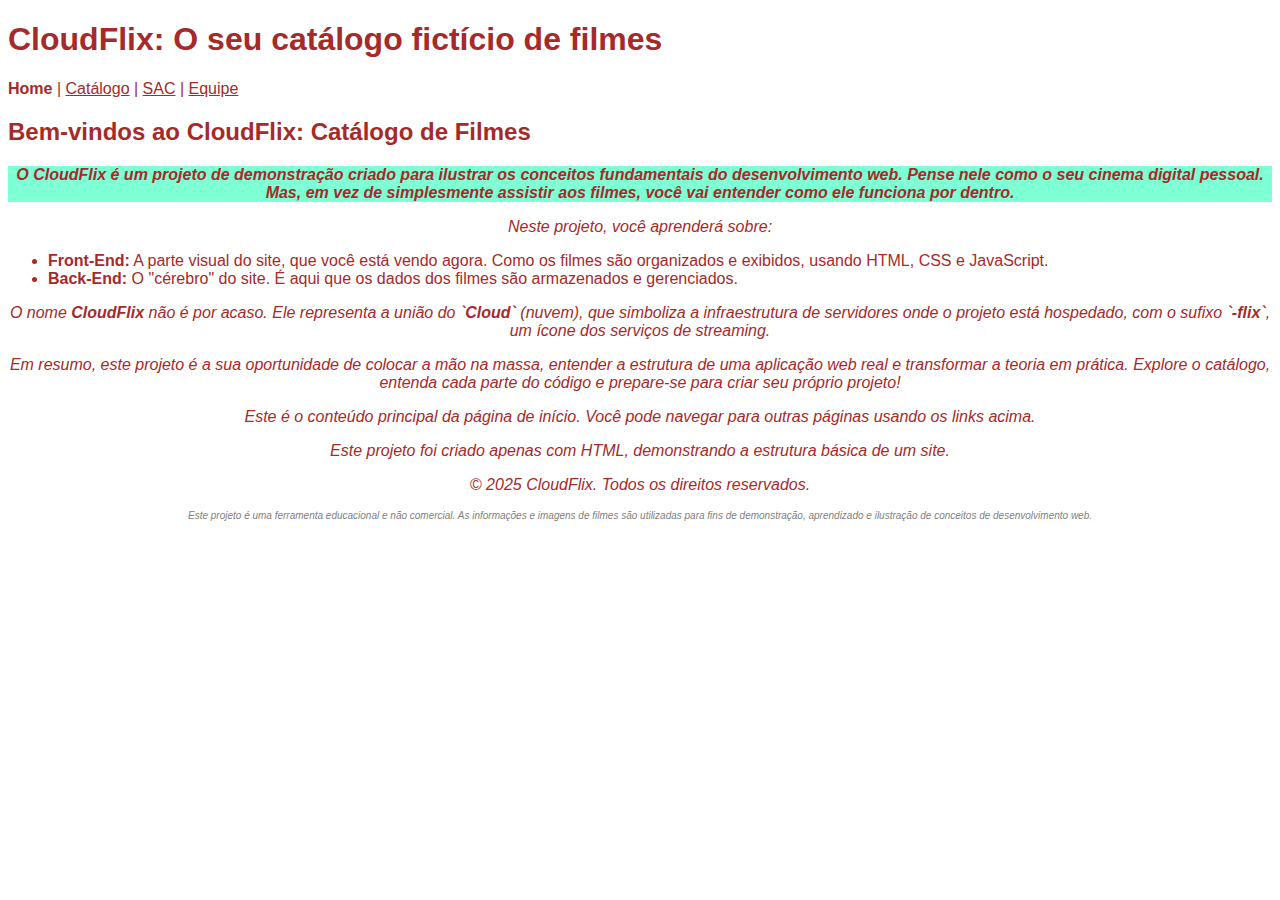
<file: index.html>
<!DOCTYPE html>
<html lang="pt-BR">
<head>
    <meta charset="UTF-8">
    <meta name="viewport" content="width=device-width, initial-scale=1.0">
    <link rel="stylesheet" href="css/style.css">
    <title>CloudFlix</title>
</head>
<body>
    <header>
        <h1>CloudFlix: O seu catálogo fictício de filmes</h1>
    </header>
    <nav>
        <b>Home</b> | 
        <a href="catalogo.html">Catálogo</a> |
        <a href="sac.html">SAC</a> |
        <a href="equipe.html">Equipe</a>
    </nav>
    <main>
        <h2>Bem-vindos ao CloudFlix: Catálogo de Filmes</h2>
        <p id="p1">O <strong>CloudFlix</strong> é um projeto de demonstração criado para ilustrar os conceitos fundamentais do desenvolvimento web. Pense nele como o seu cinema digital pessoal. Mas, em vez de simplesmente assistir aos filmes, você vai entender como ele funciona por dentro.<p>
        <p>Neste projeto, você aprenderá sobre:</p>
        <ul>
            <li><strong>Front-End:</strong> A parte visual do site, que você está vendo agora. Como os filmes são organizados e exibidos, usando HTML, CSS e JavaScript.</li>
            <li><strong>Back-End:</strong> O "cérebro" do site. É aqui que os dados dos filmes são armazenados e gerenciados.</li>
        </ul>
        <p>O nome <b>CloudFlix</b> não é por acaso. Ele representa a união do <b>`Cloud`</b> (nuvem), que simboliza a infraestrutura de servidores onde o projeto está hospedado, com o sufixo <b>`-flix`</b>, um ícone dos serviços de streaming.</p>
        <p>Em resumo, este projeto é a sua oportunidade de colocar a mão na massa, entender a estrutura de uma aplicação web real e transformar a teoria em prática. Explore o catálogo, entenda cada parte do código e prepare-se para criar seu próprio projeto!</p>
        <p>Este é o conteúdo principal da página de início. Você pode navegar para outras páginas usando os links acima.</p>
        <p>Este projeto foi criado apenas com HTML, demonstrando a estrutura básica de um site.</p>
    </main>
    
    <footer>
        <p>© 2025 CloudFlix. Todos os direitos reservados.</p>
        
        <p class="paragrafo-cinza">
            Este projeto é uma ferramenta educacional e não comercial. As informações e imagens de filmes são utilizadas para fins de demonstração, aprendizado e ilustração de conceitos de desenvolvimento web.
        </p>
    </footer>
</body>
</html>
</file>
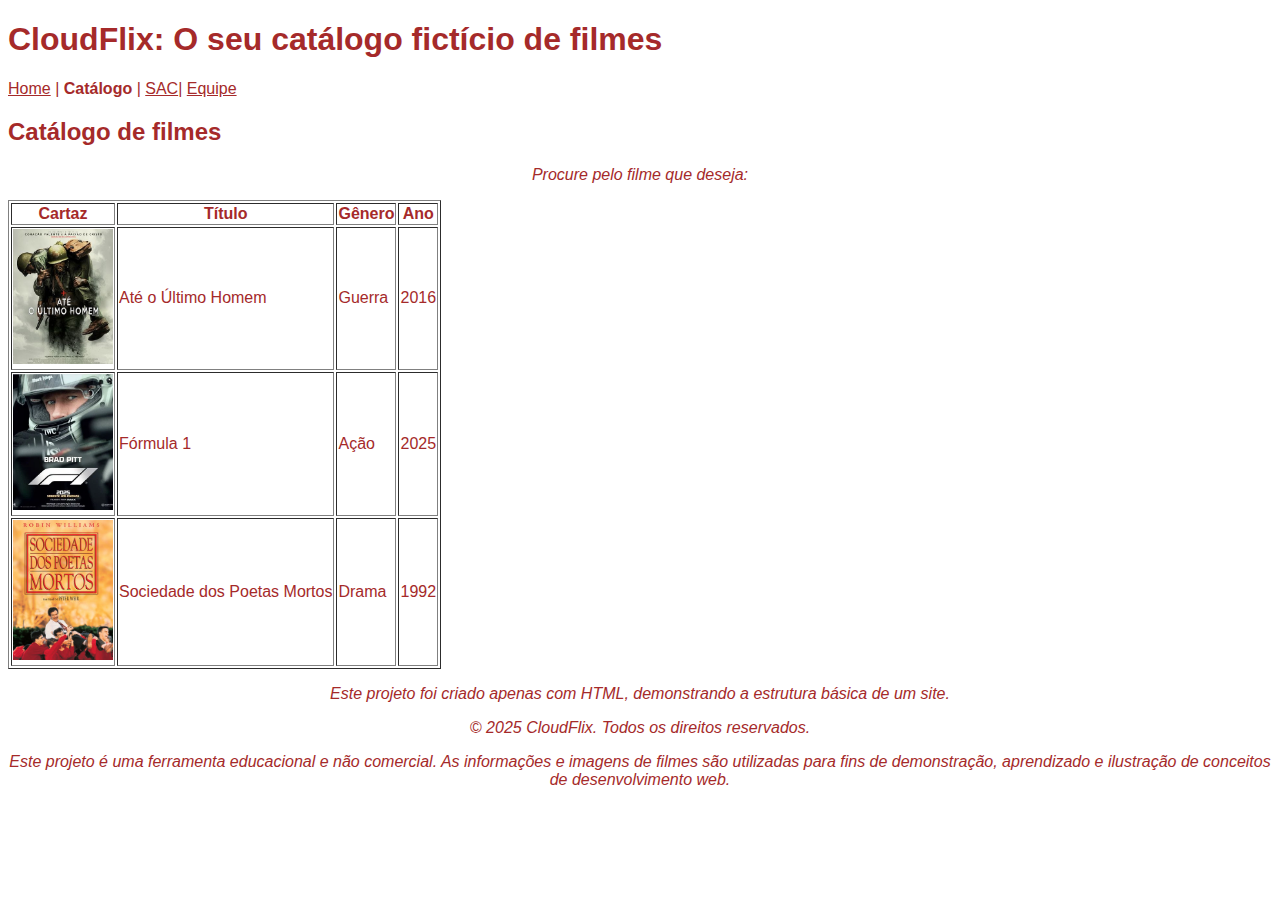
<file: catalogo.html>
<!DOCTYPE html>
<html lang="pt-BR">
<head>
    <meta charset="UTF-8">
    <meta name="viewport" content="width=device-width, initial-scale=1.0">
    <link rel="stylesheet" href="css/style.css">
    <title>CloudFlix</title>
</head>
<body>
    <header>
        <h1>CloudFlix: O seu catálogo fictício de filmes</h1>
    </header>
    <nav>
        <a href="index.html">Home</a> |
        <b>Catálogo</b> |
        <a href="sac.html">SAC</a>|
        <a href="equipe.html">Equipe</a>
    </nav>
    <main>
        <h2>Catálogo de filmes</h2>
        
        <p>Procure pelo filme que deseja:</p>

        <table border="1">
            <thead>
                <tr>
                    <th>Cartaz</th>
                    <th>Título</th>
                    <th>Gênero</th>
                    <th>Ano</th>
                </tr>
            </thead>
            <tr>
                <td><img src="img/ultimo_homem.jpg" alt="Cartaz do filme Até o Último Homem" width="100"></td>
                <td>Até o Último Homem</td>
                <td>Guerra</td>
                <td>2016</td>
            </tr>
            <tr>
                <td><img src="img/f1.webp" alt="Cartaz do filme Fórmula 1" width="100"></td>
                <td>Fórmula 1</td>
                <td>Ação</td>
                <td>2025</td>
            </tr>
            <tr>
                <td><img src="img/sociedade_poetas.jpg" alt="Cartaz do filme Sociedade dos Poetas Mortos" width="100"></td>
                <td>Sociedade dos Poetas Mortos</td>
                <td>Drama</td>
                <td>1992</td>
            </tr>
        </table>
        

        <p>Este projeto foi criado apenas com HTML, demonstrando a estrutura básica de um site.</p>
    
    </main>
    
    <footer>
        <p>© 2025 CloudFlix. Todos os direitos reservados.</p>
        
        <p>Este projeto é uma ferramenta educacional e não comercial. As informações e imagens de filmes são utilizadas para fins de demonstração, aprendizado e ilustração de conceitos de desenvolvimento web.</p>
    </footer>
</body>
</html>
</file>
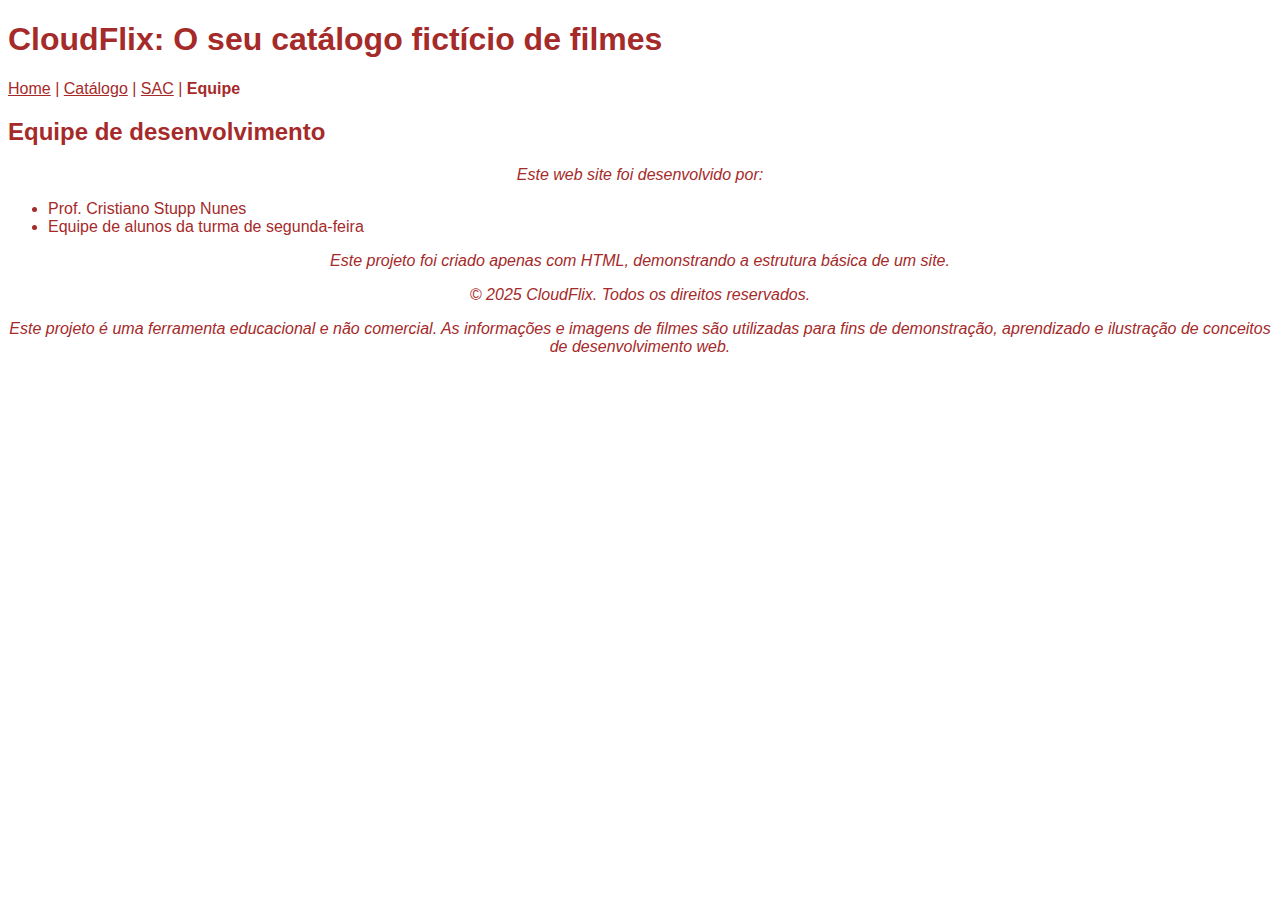
<file: equipe.html>
<!DOCTYPE html>
<html lang="pt-BR">
<head>
    <meta charset="UTF-8">
    <meta name="viewport" content="width=device-width, initial-scale=1.0">
    <link rel="stylesheet" href="css/style.css">
    <title>CloudFlix</title>
</head>
<body>
    <header>
        <h1>CloudFlix: O seu catálogo fictício de filmes</h1>
    </header>
    <nav>
        <a href="index.html">Home</a> | 
        <a href="catalogo.html">Catálogo</a> |
        <a href="sac.html">SAC</a> |
        <b>Equipe</b>
    </nav>
    <main>
        <h2>Equipe de desenvolvimento</h2>
        <p>Este web site foi desenvolvido por:</p>
        <ul>
            <li>Prof. Cristiano Stupp Nunes</li>
            <li>Equipe de alunos da turma de segunda-feira</li>
        </ul>
        <p>Este projeto foi criado apenas com HTML, demonstrando a estrutura básica de um site.</p>
    </main>
    
    <footer>
        <p>© 2025 CloudFlix. Todos os direitos reservados.</p>
        <p>Este projeto é uma ferramenta educacional e não comercial. As informações e imagens de filmes são utilizadas para fins de demonstração, aprendizado e ilustração de conceitos de desenvolvimento web.</p>
    
    </footer>
</body>
</html>
</file>
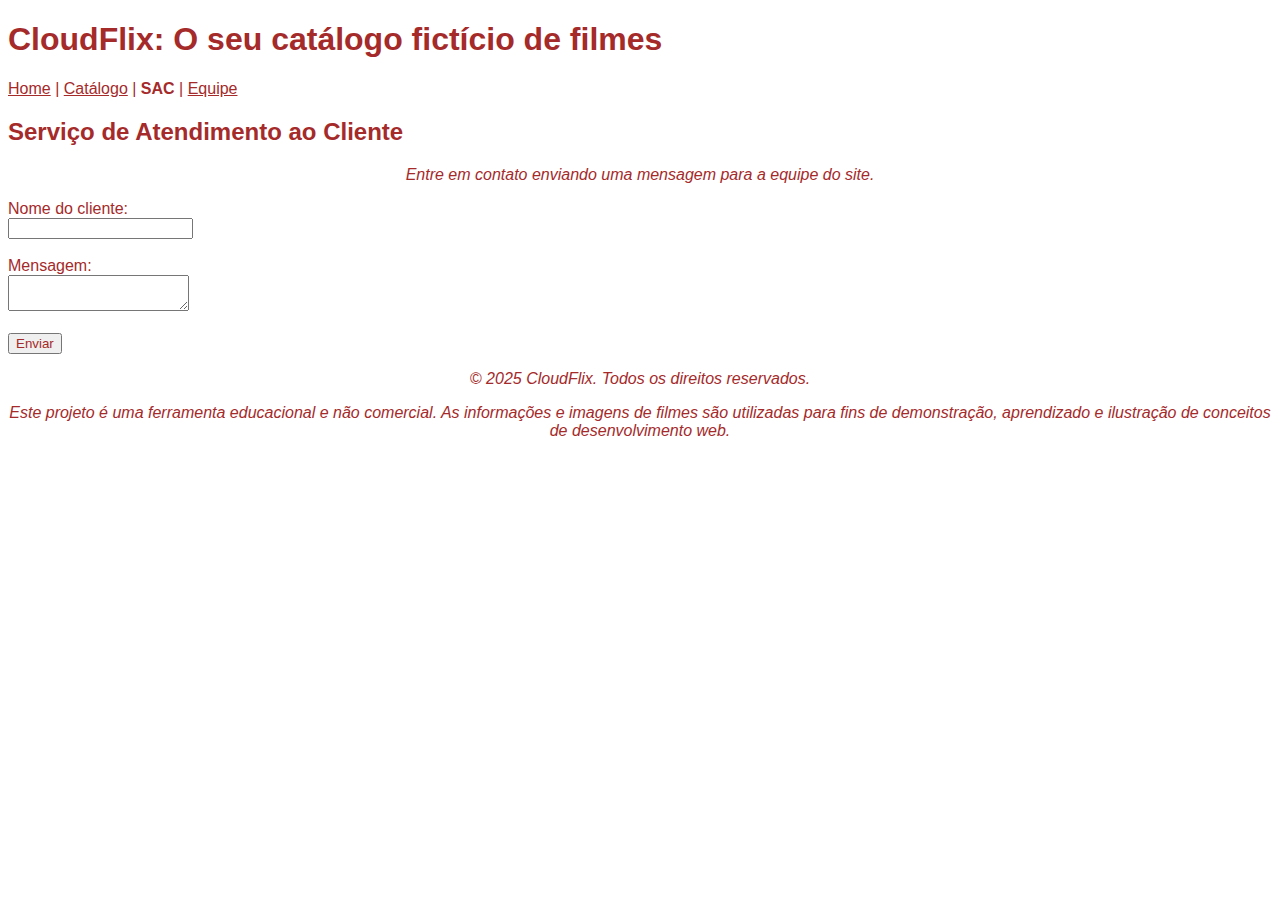
<file: sac.html>
<!DOCTYPE html>
<html lang="pt-BR">
<head>
    <meta charset="UTF-8">
    <meta name="viewport" content="width=device-width, initial-scale=1.0">
    <link rel="stylesheet" href="css/style.css">
    <title>CloudFlix</title>
</head>
<body>
    <header>
        <h1>CloudFlix: O seu catálogo fictício de filmes</h1>
    </header>
    <nav>
        <a href="index.html">Home</a> | 
        <a href="catalogo.html">Catálogo</a> |
        <b>SAC</b> |
        <a href="equipe.html">Equipe</a>
    </nav>
    <main>
        <h2>Serviço de Atendimento ao Cliente</h2>
        <p>Entre em contato enviando uma mensagem para a equipe do site.</p>
        <form action="#" method="post">
            <label for="id_nome">Nome do cliente:</label><br>
            <input type="text" name="name" id="id_nome"><br><br>
            <label for="id_mensagem">Mensagem:</label><br>
            <textarea name="mensagem" id="id_mensagem" maxlength="400"></textarea><br><br>
            <button type="submit">Enviar</button>
        </form>
    </main>
    <footer>
        <p>© 2025 CloudFlix. Todos os direitos reservados.</p>
        <p>Este projeto é uma ferramenta educacional e não comercial. As informações e imagens de filmes são utilizadas para fins de demonstração, aprendizado e ilustração de conceitos de desenvolvimento web.</p>
    </footer>
</body>
</html>
</file>
<file: css/style.css>
* {
    font-family: Arial, Helvetica, sans-serif;
    color: brown;
}
p {
    text-align: center;
    font-style: italic;
}
.paragrafo-cinza {
    color: gray;
    font-size: x-small;
}
#p1 {
    background-color: aquamarine;
    font-weight: bolder;
}
</file>
